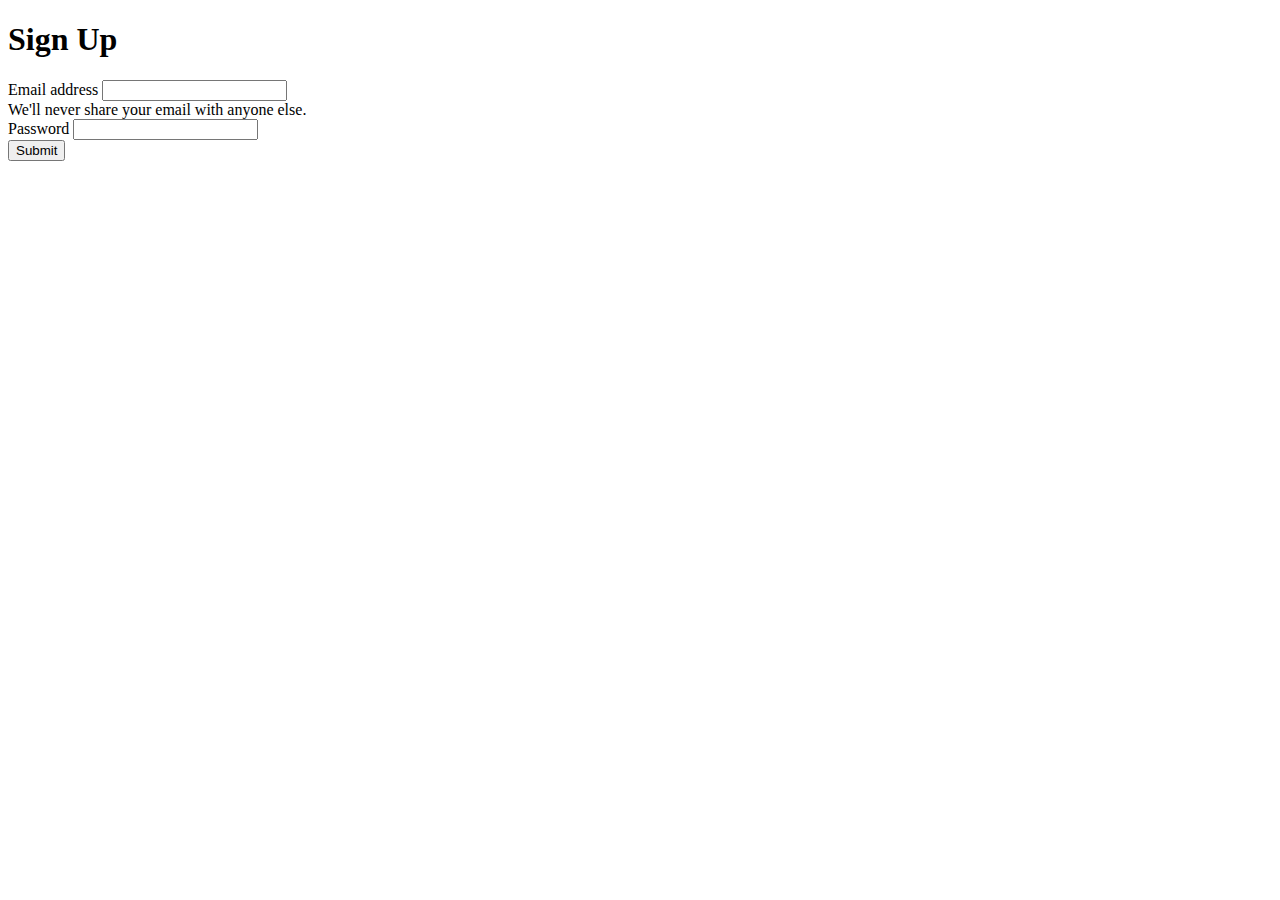
<file: login.html>
<!DOCTYPE html>
<html lang="en">
<head>
    <meta charset="UTF-8">
    <meta name="viewport" content="width=device-width, initial-scale=1.0">
    <title>Document</title>
    <script src="https://cdn.jsdelivr.net/npm/bootstrap@5.0.2/dist/js/bootstrap.bundle.min.js" integrity="sha384-MrcW6ZMFYlzcLA8Nl+NtUVF0sA7MsXsP1UyJoMp4YLEuNSfAP+JcXn/tWtIaxVXM" crossorigin="anonymous"></script>
    <link href="https://cdn.jsdelivr.net/npm/bootstrap@5.0.2/dist/css/bootstrap.min.css" rel="stylesheet" integrity="sha384-EVSTQN3/azprG1Anm3QDgpJLIm9Nao0Yz1ztcQTwFspd3yD65VohhpuuCOmLASjC" crossorigin="anonymous">
    <link rel="stylesheet" href="./style.css">
    
</head>
<body>
    <div class="container">
    <h1>Sign Up</h1>
    <form>
        <div class="mb-3">
          <label for="exampleInputEmail1" class="form-label">Email address</label>
          <input type="email" class="form-control" id="exampleInputEmail1"  aria-describedby="emailHelp">
          <div id="emailHelp" class="form-text">We'll never share your email with anyone else.</div>
        </div>
        <div class="mb-3">
          <label for="exampleInputPassword1" class="form-label">Password</label>
          <input type="password" class="form-control" id="exampleInputPassword1">
        </div>
       
        <button type="submit" class="btn btn-primary w-100">Submit</button>
      </form>
    </div>
</body>
</html>
</file>
<file: style.css>
.d-flex{
 margin-right: 300px;
}
.azhar{
    display: flex;
    flex-wrap: wrap;
   margin-top: 20px;
   margin-left: 170px;
   
}
.card-img-top:hover{
    transition: all;
    transition-duration: 0.1s;
    transition-timing-function: ease-in-out;
    transition-delay: 0;
    transform: scale(1.1,1.1);

}
.container{
    width: 400px;
}
</file>
